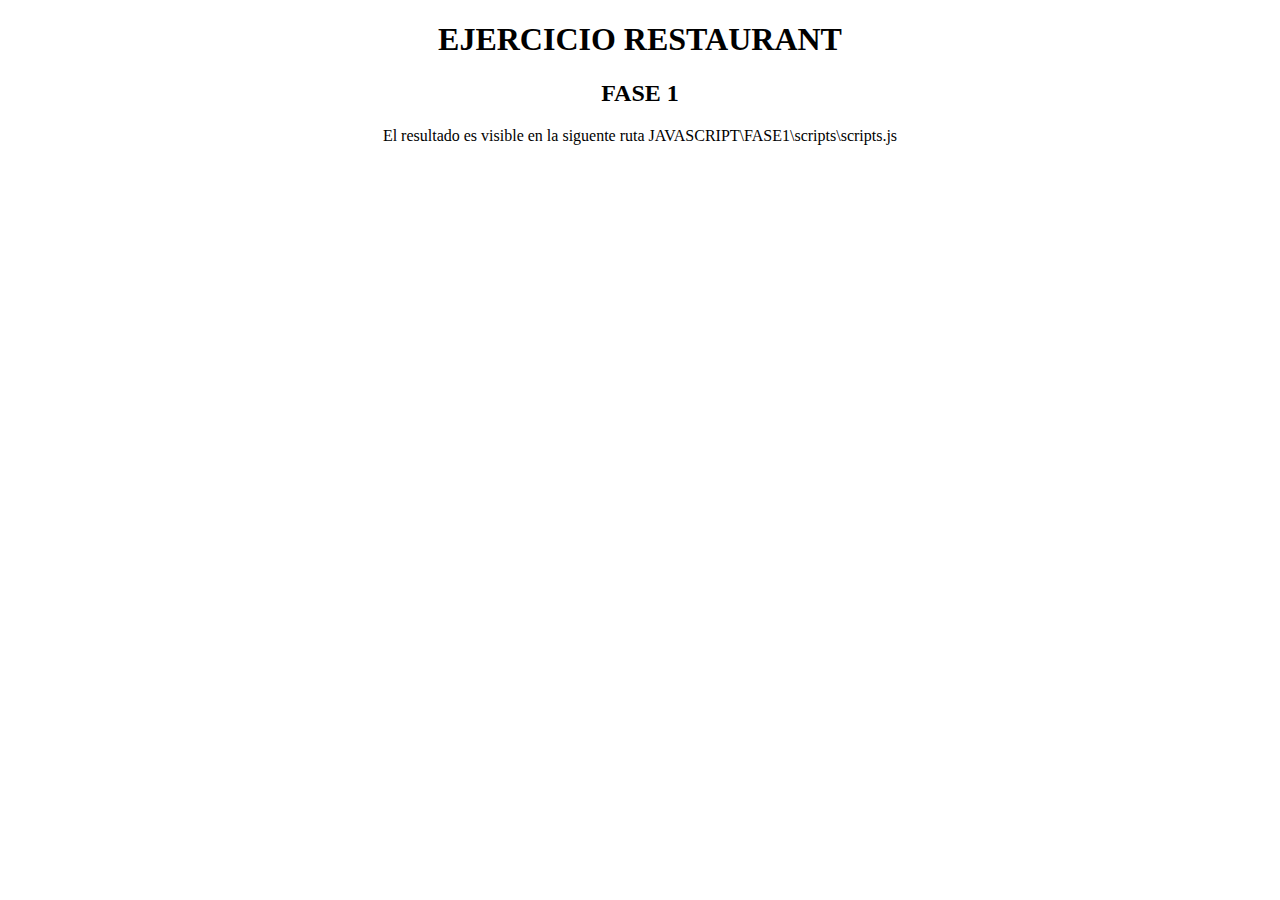
<file: JAVASCRIPT/FASE1/index.html>
﻿<!doctype html>
<html lang="es">
	<head>
		<title>Fase1</title>
		<meta charset="utf-8" /> 
		<link href="styles/styles.css" rel="stylesheet" />
		<script src="scripts/scripts.js"></script>
	</head>
	<body>
		<h1>EJERCICIO RESTAURANT </h1>
		<h2>FASE 1</h2>
		<p id="parrafo">El resultado es visible en la siguente ruta JAVASCRIPT\FASE1\scripts\scripts.js</p>
	</body>
</html>
</file>
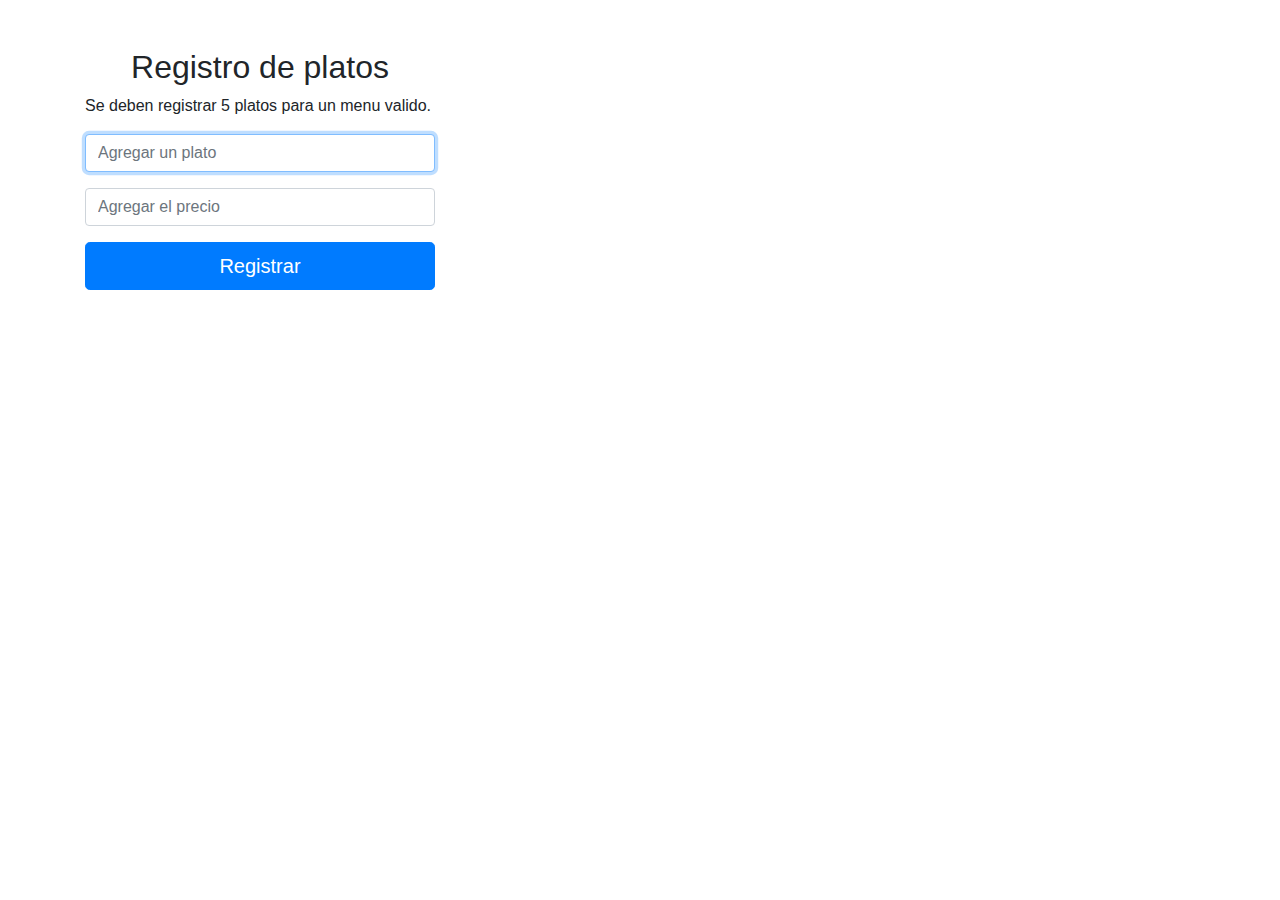
<file: JAVASCRIPT/FASE2/index.html>
﻿<!doctype html>
<html lang="es">
	<head>
	<title>Fase2</title>
	<meta charset="utf-8" />
	<meta name="viewport"
		content="width=device-width, initial-scale=1, user-scalable=yes, maximum-scale=3, minimum-scale=1, shrink-to-fit=no" />		
	<link rel="stylesheet" href="https://stackpath.bootstrapcdn.com/bootstrap/4.3.1/css/bootstrap.min.css"
		integrity="sha384-ggOyR0iXCbMQv3Xipma34MD+dH/1fQ784/j6cY/iJTQUOhcWr7x9JvoRxT2MZw1T" crossorigin="anonymous" />
	<link href="styles/styles.css" rel="stylesheet" />
</head>

<body onload="inicializarMenu();">
	<div class="container mt-5">
		<div class="row" id="procesar">
			<div class="col-4">				
				<form id="form1">
					<h2>Registro de platos</h2>
					<p>Se deben registrar 5 platos para un menu valido.</p>
					<div class="form-group">
						<input type="text" class="form-control" id="platoInput" placeholder="Agregar un plato" required
							autofocus onkeyup="validarPlato();" />
						<span id="spnPlato"></span>
					</div>
					<div class="form-group">
						<input type="text" class="form-control" id="precioInput" placeholder="Agregar el precio"
							required autofocus onkeyup="validarPrecio();" />
						<span id="spnPrecio"></span>
					</div>
					<button type="button" class="btn btn-primary  btn-lg btn-block" onclick="validarForm1();"
						id="btn-agregar">Registrar</button>
				</form>
			</div>
			<div class="col-4">
				<form id="form2">
					<h2>Elegir platos</h2>
					<p>Se debe digitar el nombre del plato.</p>
					<div class="form-group">
						<input type="text" class="form-control" id="platoSeleccionado"
							placeholder="Digite el nombre del plato a elegir" required autofocus
							onkeyup="validarPlatoSeleccionado();" />
						<span id="spnPlatoSel"></span>
					</div>
					<button type="button" class="btn btn-primary btn-lg btn-block" id="btnSeleccionado"
						onclick="seguir(this.id);">Seleccionar</button> 
				</form>
				</br>								
				<div class=" text-center" id="listaPlatos">					
				</div>
				<!-- Modal -->
					<div class="modal fade" id="exampleModalCenter" tabindex="-1" role="dialog" data-backdrop="static" data-keyboard="false" aria-labelledby="exampleModalCenterTitle"
						aria-hidden="true">						
						<div class="modal-dialog modal-dialog-centered" role="document">
							<div class="modal-content text-center">
								<div class="modal-header text-center">
									<h5 class="modal-title" id="exampleModalLongTitle">Seguir Eligiendo</h5>
									<button type="button" class="close" data-dismiss="modal" aria-label="Close">
										<span aria-hidden="true">&times;</span>
									</button>
								</div>								
								<div class="modal-body">
									¿Desea seguir eligiendo platos?
								</div>
								<div class="modal-footer">
									<button type="button" class="btn btn-success btn-lg btn-block" id="btnModal" data-dismiss="modal" onclick="seguir(this.id);">Si</button>
									<button type="button" class="btn btn-danger btn-lg btn-block" id="btnNo" data-dismiss="modal" onclick="seguir(this.id);">No</button>
								</div>
							</div>
						</div>
					</div>
					<!-- Modal -->
			</div>
			<div class="col-4 text-center " id="visualizar">
				<h2>Menu</h2>				
				<div id="lista"></div>		
			</div>
		</div>
	</div>
</body>


<script src="scripts/scripts.js"></script>

<script src="https://code.jquery.com/jquery-3.3.1.slim.min.js"
	integrity="sha384-q8i/X+965DzO0rT7abK41JStQIAqVgRVzpbzo5smXKp4YfRvH+8abtTE1Pi6jizo"
	crossorigin="anonymous"></script>
<script src="https://cdnjs.cloudflare.com/ajax/libs/popper.js/1.14.7/umd/popper.min.js"
	integrity="sha384-UO2eT0CpHqdSJQ6hJty5KVphtPhzWj9WO1clHTMGa3JDZwrnQq4sF86dIHNDz0W1"
	crossorigin="anonymous"></script>
<script src="https://stackpath.bootstrapcdn.com/bootstrap/4.3.1/js/bootstrap.min.js"
	integrity="sha384-JjSmVgyd0p3pXB1rRibZUAYoIIy6OrQ6VrjIEaFf/nJGzIxFDsf4x0xIM+B07jRM"
	crossorigin="anonymous"></script>

</html>
</file>
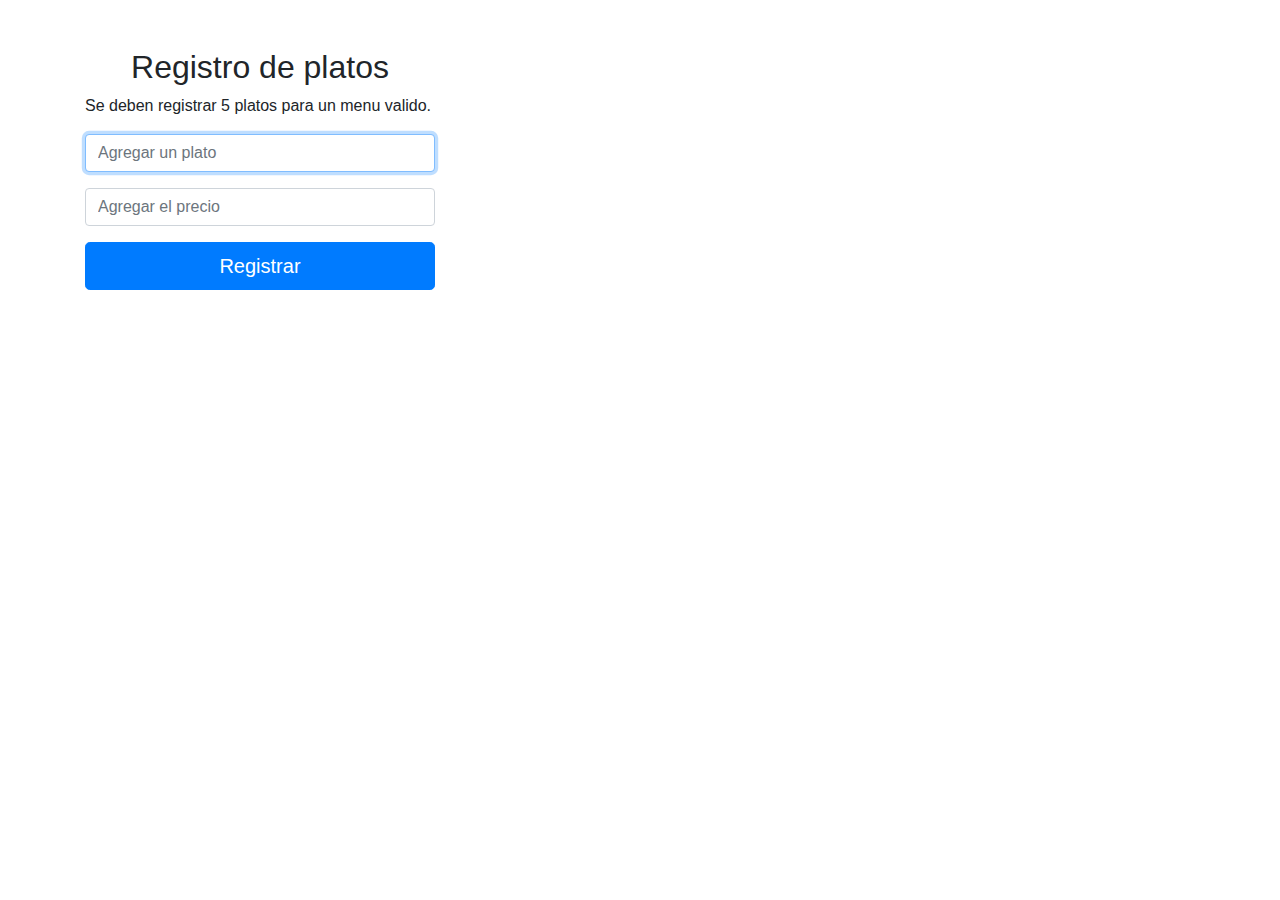
<file: JAVASCRIPT/FASE3/index.html>
﻿<!doctype html>
<html lang="es">

<head>
	<title>Fase3</title>
	<meta charset="utf-8" />
	<meta name="viewport"
		content="width=device-width, initial-scale=1, user-scalable=yes, maximum-scale=3, minimum-scale=1, shrink-to-fit=no" />		
	<link rel="stylesheet" href="https://stackpath.bootstrapcdn.com/bootstrap/4.3.1/css/bootstrap.min.css"
		integrity="sha384-ggOyR0iXCbMQv3Xipma34MD+dH/1fQ784/j6cY/iJTQUOhcWr7x9JvoRxT2MZw1T" crossorigin="anonymous" />
	<link href="styles/styles.css" rel="stylesheet" />
</head>

<body onload="inicializarMenu();">
	<div class="container mt-5">
		<div class="row" id="procesar">
			<div class="col-4">				
				<form id="form1">
					<h2>Registro de platos</h2>
					<p>Se deben registrar 5 platos para un menu valido.</p>
					<div class="form-group">
						<input type="text" class="form-control" id="platoInput" placeholder="Agregar un plato" required
							autofocus onkeyup="validarPlato();" />
						<span id="spnPlato"></span>
					</div>
					<div class="form-group">
						<input type="text" class="form-control" id="precioInput" placeholder="Agregar el precio"
							required autofocus onkeyup="validarPrecio();" />
						<span id="spnPrecio"></span>
					</div>
					<button type="button" class="btn btn-primary  btn-lg btn-block" onclick="validarForm1();"
						id="btn-agregar">Registrar</button>
				</form>
			</div>
			<div class="col-4">
				<form id="form2">
					<h2>Elegir platos</h2>
					<p>Se debe digitar el nombre del plato.</p>
					<div class="form-group">
						<input type="text" class="form-control" id="platoSeleccionado"
							placeholder="Digite el nombre del plato a elegir" required autofocus
							onkeyup="validarPlatoSeleccionado();" />
						<span id="spnPlatoSel"></span>
					</div>
					<button type="button" class="btn btn-primary btn-lg btn-block" id="btnSeleccionado"
						onclick="seguir(this.id);">Seleccionar</button> <!-- onclick="validarForm2()-->
				</form>
				</br>								
				<div class=" text-center" id="listaPlatos">					
				</div>
				<!-- Modal -->
					<div class="modal fade" id="exampleModalCenter" tabindex="-1" role="dialog" data-backdrop="static" data-keyboard="false" aria-labelledby="exampleModalCenterTitle"
						aria-hidden="true">						
						<div class="modal-dialog modal-dialog-centered" role="document">
							<div class="modal-content text-center">
								<div class="modal-header text-center">
									<h5 class="modal-title" id="exampleModalLongTitle">Seguir Eligiendo</h5>
									<button type="button" class="close" data-dismiss="modal" aria-label="Close">
										<span aria-hidden="true">&times;</span>
									</button>
								</div>								
								<div class="modal-body">
									¿Desea seguir eligiendo platos?
								</div>
								<div class="modal-footer">
									<button type="button" class="btn btn-success btn-lg btn-block" id="btnModal" data-dismiss="modal" onclick="seguir(this.id);">Si</button>
									<button type="button" class="btn btn-danger btn-lg btn-block" data-dismiss="modal"  onclick="pagar();">No</button>
								</div>
							</div>
						</div>
					</div>
					<!-- Modal -->
			</div>
			<div class="col-4 text-center " id="visualizar">
				<h2>Menu</h2>				
				<div id="lista"></div>		
			</div>
		</div>
		<div class="row mt-5 d-none" id="resultado">
			<div class="col-4 text-center">	
				<h2>Total a pagar</h2>
				<div id="cobrar"></div>							
			</div>		
			<div class="col-4 text-center">	
				<h2>Sugerencia de pago</h2>
				<div  id="billetes"></div>
			</div>			
			<div class="col-4 text-center">
				<h2>Platos no existentes.</h2>
				<div id="noPlato"></div>
			</div>
		</div>
	</div>
</body>


<script src="scripts/scripts.js"></script>

<script src="https://code.jquery.com/jquery-3.3.1.slim.min.js"
	integrity="sha384-q8i/X+965DzO0rT7abK41JStQIAqVgRVzpbzo5smXKp4YfRvH+8abtTE1Pi6jizo"
	crossorigin="anonymous"></script>
<script src="https://cdnjs.cloudflare.com/ajax/libs/popper.js/1.14.7/umd/popper.min.js"
	integrity="sha384-UO2eT0CpHqdSJQ6hJty5KVphtPhzWj9WO1clHTMGa3JDZwrnQq4sF86dIHNDz0W1"
	crossorigin="anonymous"></script>
<script src="https://stackpath.bootstrapcdn.com/bootstrap/4.3.1/js/bootstrap.min.js"
	integrity="sha384-JjSmVgyd0p3pXB1rRibZUAYoIIy6OrQ6VrjIEaFf/nJGzIxFDsf4x0xIM+B07jRM"
	crossorigin="anonymous"></script>

</html>
</file>
<file: JAVASCRIPT/FASE1/styles/styles.css>
﻿body{
text-align: center;
}
</file>
<file: JAVASCRIPT/FASE2/styles/styles.css>
﻿#spnPlato, #spnPrecio, #spnPlatoSel
{
	color: red;
}
h2{
text-align: center;
}
</file>
<file: JAVASCRIPT/FASE3/styles/styles.css>
#spnPlato, #spnPrecio, #spnPlatoSel
{
	color: red;
}
h2{
text-align: center;
}
</file>
